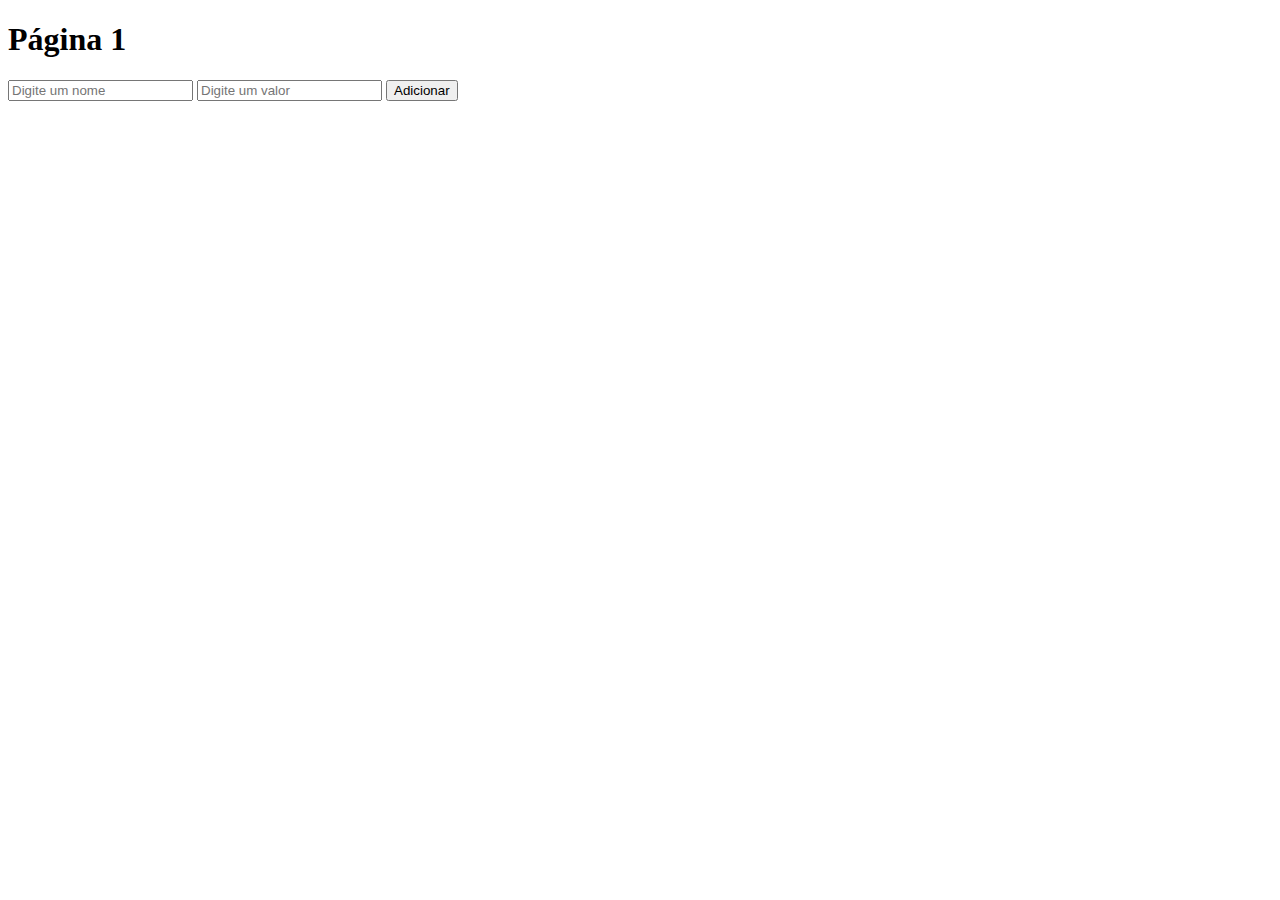
<file: pagina1.html>
<!DOCTYPE html>
<html lang="en">
<head>
    <meta charset="UTF-8">
    <meta name="viewport" content="width=device-width, initial-scale=1.0">
    <title>Página 1</title>
</head>
<body>
    <h1>Página 1</h1>
    <input type="text" id="nome" placeholder="Digite um nome">
    <input type="text" id="valor" placeholder="Digite um valor">
    <button id="adicionar" onclick="adicionarItem()">Adicionar</button>

    <script>
        // Função para adicionar um item
        function adicionarItem() {
            // Obtém os valores dos inputs
            const name = document.getElementById('nome').value;
            const value = document.getElementById('valor').value;
            if (name && value) {
                // Recupera a lista de itens do Local Storage
                let items = JSON.parse(localStorage.getItem('items')) || [];
                // Adiciona o novo item à lista
                items.push({ name, value });
                // Salva a lista atualizada no Local Storage
                localStorage.setItem('items', JSON.stringify(items));
                // Opcional: Limpa os inputs após adicionar
                alert('Item adicionado!');
            } else {
                alert('informe um nome e um valor');
            }
        }
    </script>
</body>
</html>
</file>
